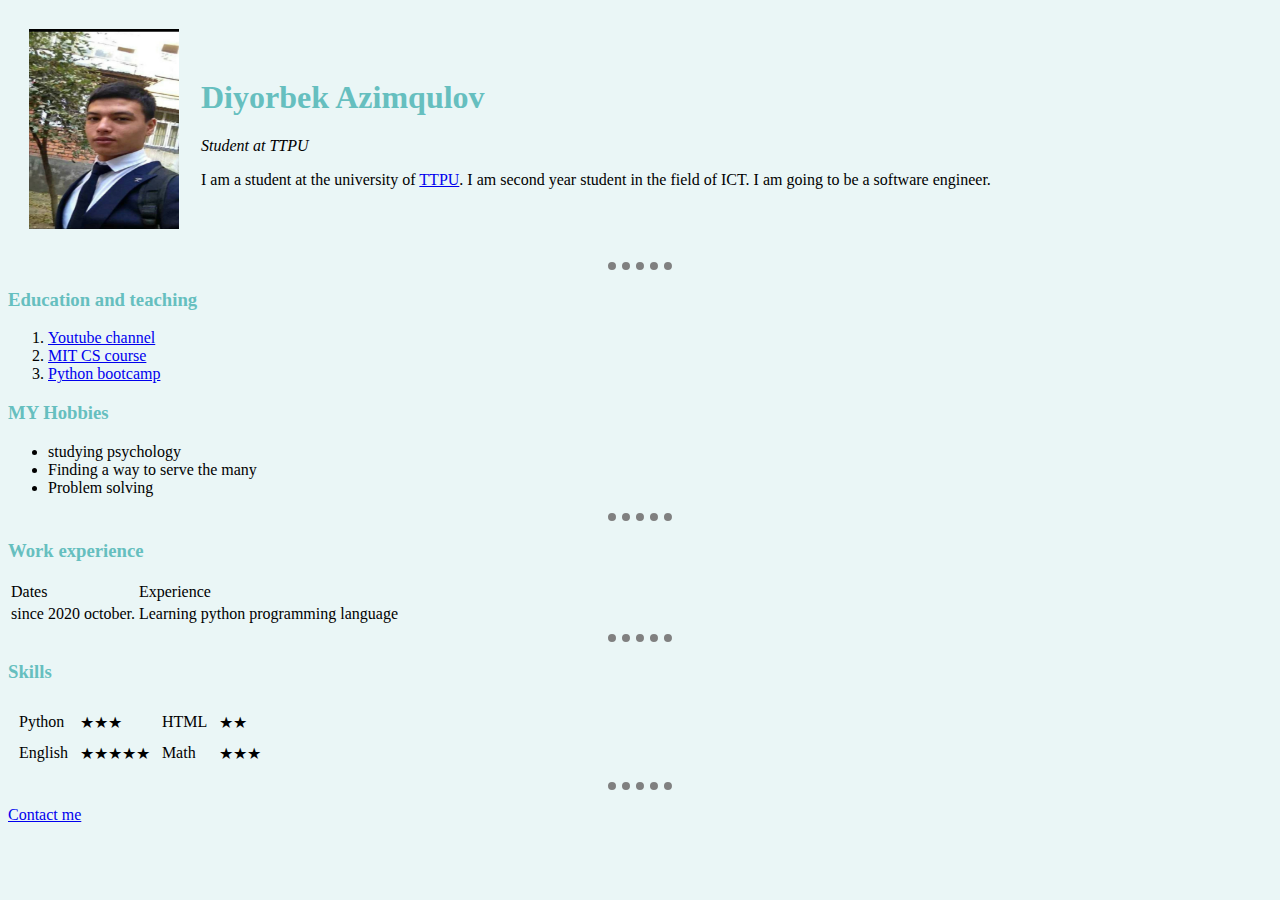
<file: index.html>
<!DOCTYPE html>
<html lang="en">
<head>
    <meta charset="UTF-8">
    <title>Diyorbek's personal site</title>
    <link rel="stylesheet" href="css/styles.css">
</head>
<body>
    <table cellspacing="20">
    <tr>
        <td><img src="images/mypicture.jpg", alt="My picture", height="200", width="150"></td>
        <td><h1>Diyorbek Azimqulov</h1>
    <p><i>Student at TTPU</i></p>
    <p>I am a student at the university of <a href="https://polito.uz/">TTPU</a>. I am second year student in the field of ICT. I am going to be a software engineer.</p></td>
    </tr>
    </table>
    <hr>
    <h3>Education and teaching</h3>
    <ol>
        <li><a href="https://www.youtube.com/channel/UC2TP4sBQbH4cAB9wvSiZvZg">Youtube channel</a></li>
        <li><a href="https://ocw.mit.edu/courses/electrical-engineering-and-computer-science/6-0001-introduction-to-computer-science-and-programming-in-python-fall-2016/">MIT CS course</a></li>
        <li><a href="https://www.udemy.com/course/100-days-of-code/">Python bootcamp</a></li>
    </ol>
    <h3>MY Hobbies</h3>
    <ul>
        <li>studying psychology</li>
        <li>Finding a way to serve the many</li>
        <li>Problem solving</li>
    </ul>
    <hr>
    <h3>Work experience</h3>
    <table>
        <thead>
            <tr>
                <td>Dates</td>
                <td>Experience</td>
            </tr>
        </thead>
        <tr>
            <td>since 2020 october.</td>
            <td>Learning python programming language</td>
        </tr>

    </table>
    <hr>
    <h3>Skills</h3>
    <table cellspacing="10">
        <tr>
            <td>Python</td>
            <td>★★★</td>
            <td>HTML</td>
            <td>★★</td>

        </tr>
        <tr>
            <td>English</td>
            <td>★★★★★</td>
            <td>Math</td>
            <td>★★★</td>
        </tr>
    </table>
    <hr>
    <p><a href="contact_details.html">Contact me</a></p>
</body>
</html>
</file>
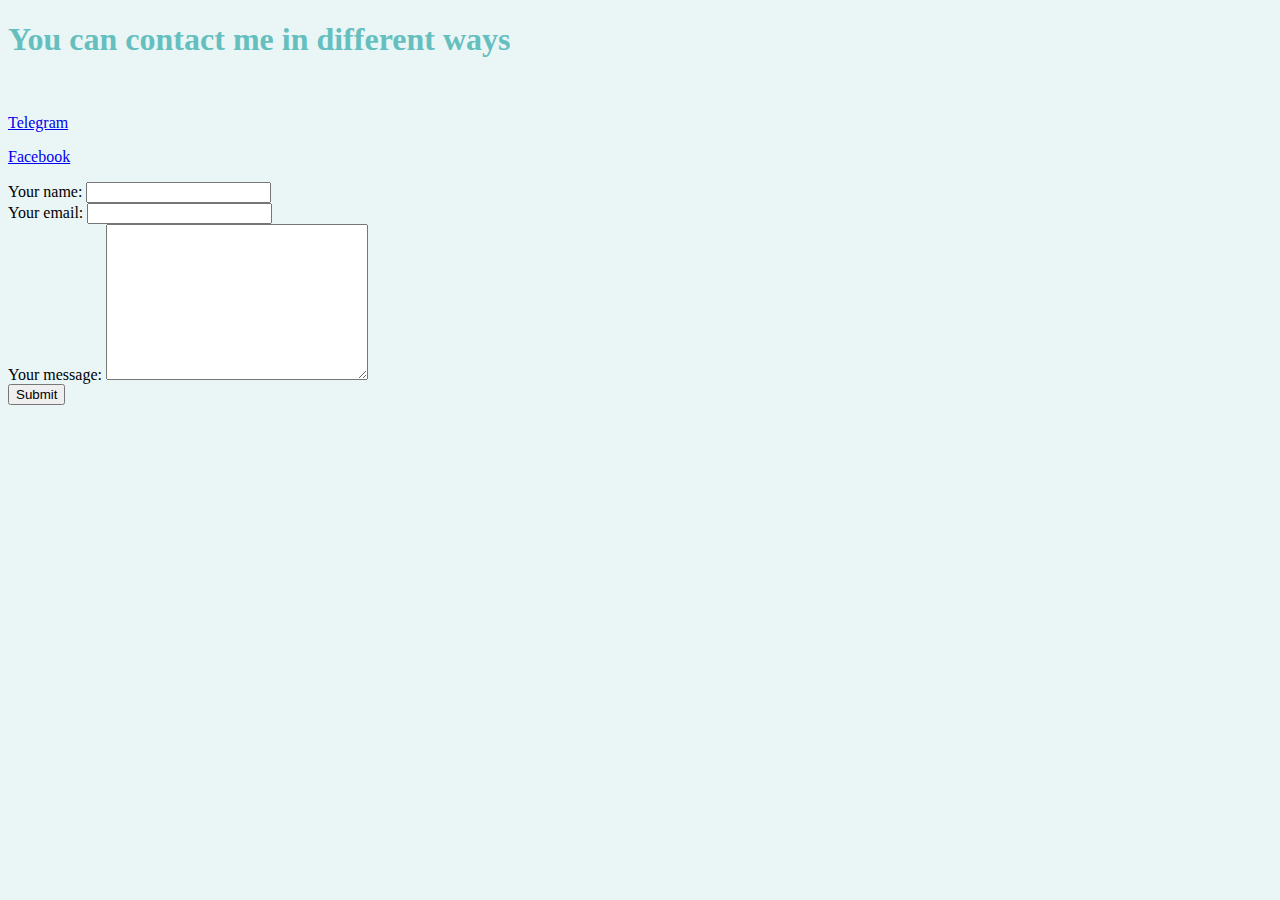
<file: contact_details.html>
<!DOCTYPE html>
<html lang="en">
<head>
    <meta charset="UTF-8">
    <title>Contact me</title>
    <link rel="stylesheet" href="css/styles.css">
</head>
<body>
    <h1>You can contact me in different ways</h1>
    <br>
    <p><a href="https://t.me/AzimqulovDiyorbek">Telegram</a></p>
    <p><a href="https://facebook.com/diyorbek.azimqulov.1">Facebook</a></p>
    <form class="" action="mailto:azimqulovdiyorbek@gmail.com" method="post">
        <label>Your name: </label>
        <input type="text" name="Your name" value=""><br>
        <label>Your email: </label>
        <input type="email" name="Your email" value=""><br>
        <label>Your message: </label>
        <textarea name="Your message" rows="10" cols="30"></textarea><br>
        <input type="submit" name=""><br>
    </form>
</body>
</html>
</file>
<file: css/styles.css>
body {
           background-color: #EAF6F6;
        }
hr {
  border-style:none;
  border-color: grey;
  border-top-style: dotted;
  border-width: 8px;
  height: 0px;
  width: 5%;
}

h1 {
  color: #66BFBF;
}
h3 {
  color: #66BFBF;
}
</file>
